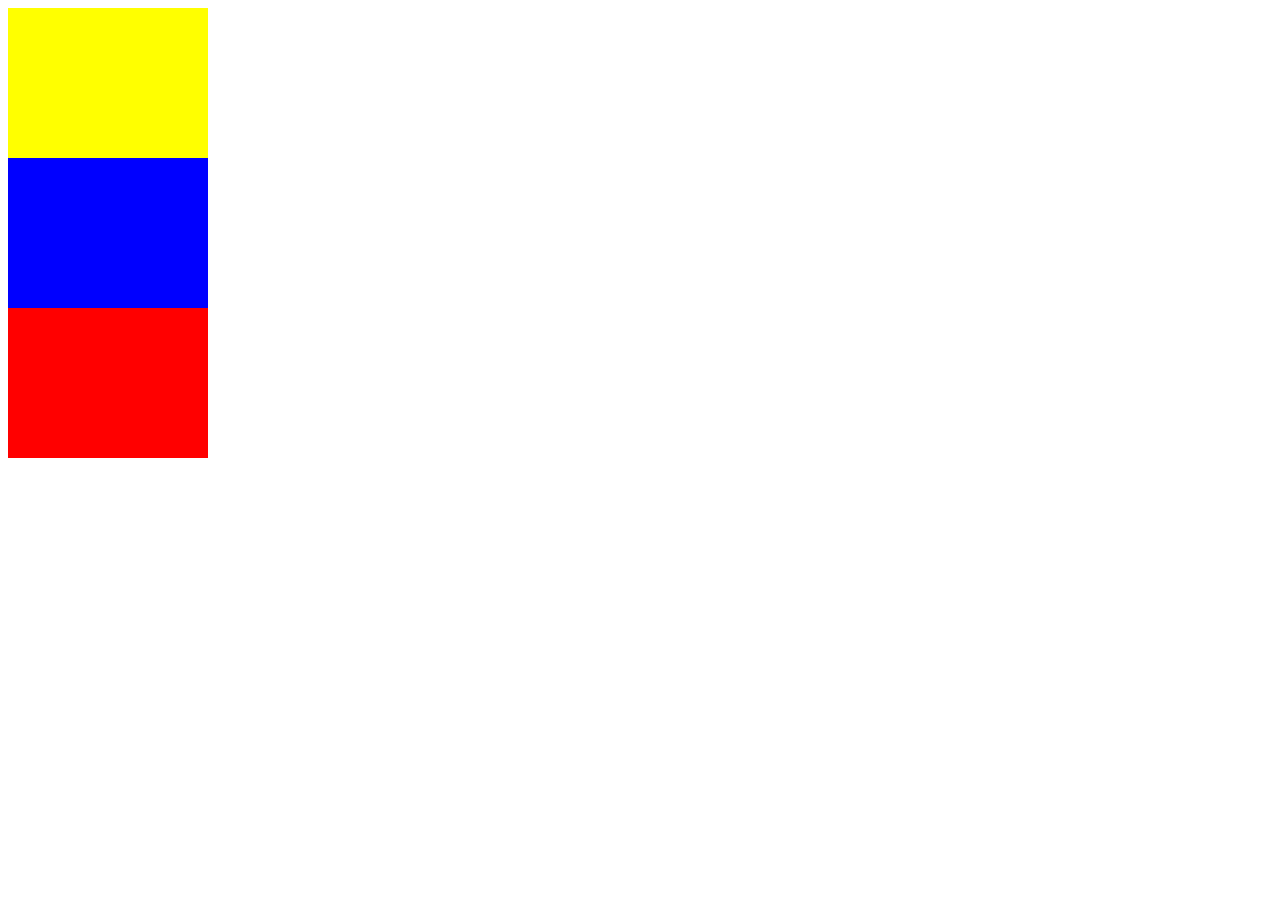
<file: Parte1/index.html>
<!DOCTYPE html>
<html>
	<head>
		<meta charset="utf-8">
		<link rel="stylesheet" type="text/css" href="css/main.css">
	</head>
	<body>
		<div class="cont">
			<div class="box yellow"></div>
			<div class="box blue"></div>
			<div class="box red"></div>
		</div>
	</body>
</html>
</file>
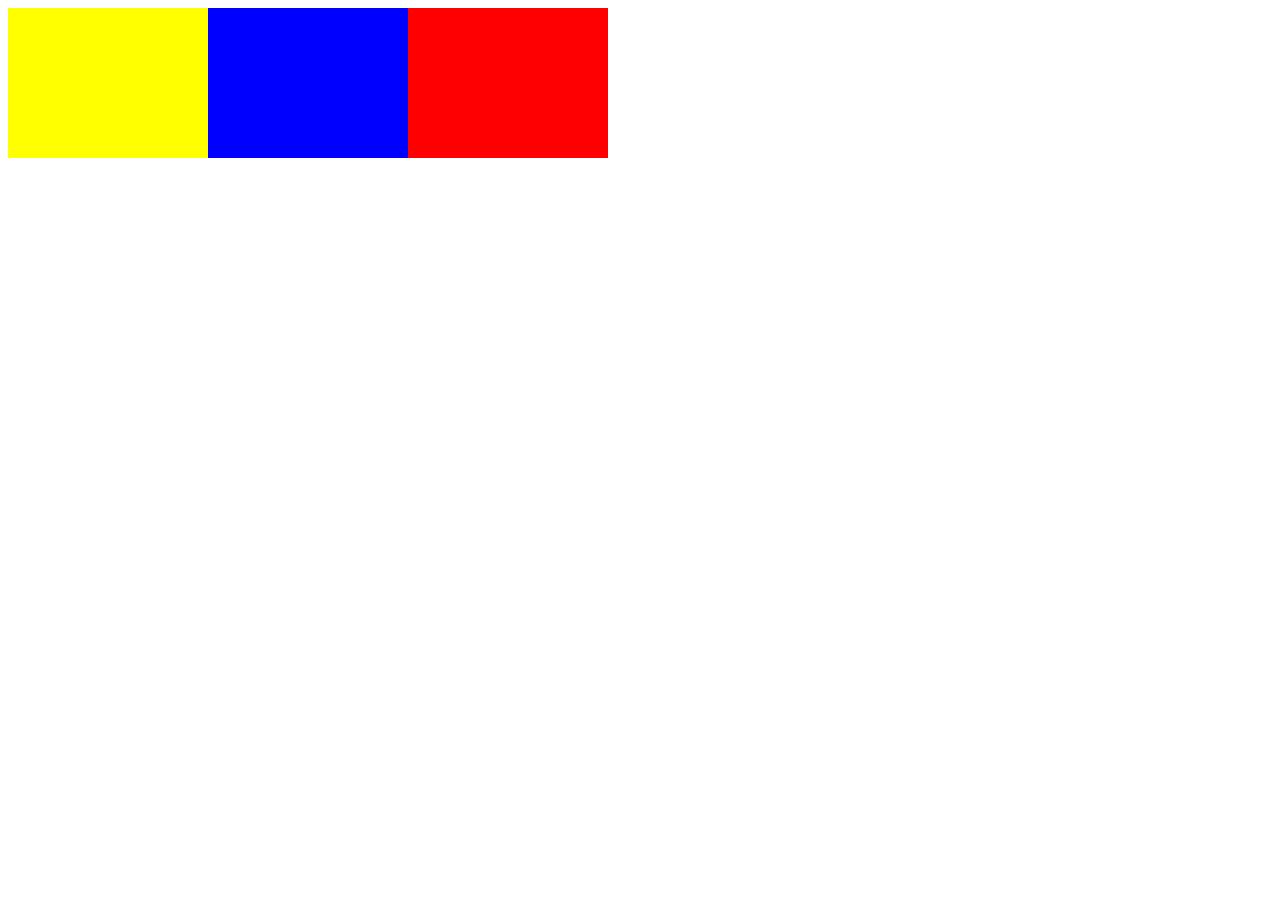
<file: Parte4/index.html>
<!DOCTYPE html>
<html>
	<head>
		<meta charset="utf-8">
		<link rel="stylesheet" type="text/css" href="css/main.css">
	</head>
	<body>
			<div class="box yellow"></div>
			<div class="box blue"></div>
			<div class="box red"></div>
	</body>
</html>
</file>
<file: Parte1/css/main.css>
.box {
	width: 200px;
	height: 150px;
}

.yellow {
	background-color: yellow;
}

.blue {
	background-color: blue;
}

.red {
	background-color: red;
}
</file>
<file: Parte4/css/main.css>
.box {
	width: 200px;
	height: 150px;
	float: left;
}

.yellow {
	background-color: yellow;
}

.blue {
	background-color: blue;
}

.red {
	background-color: red;
}
</file>
